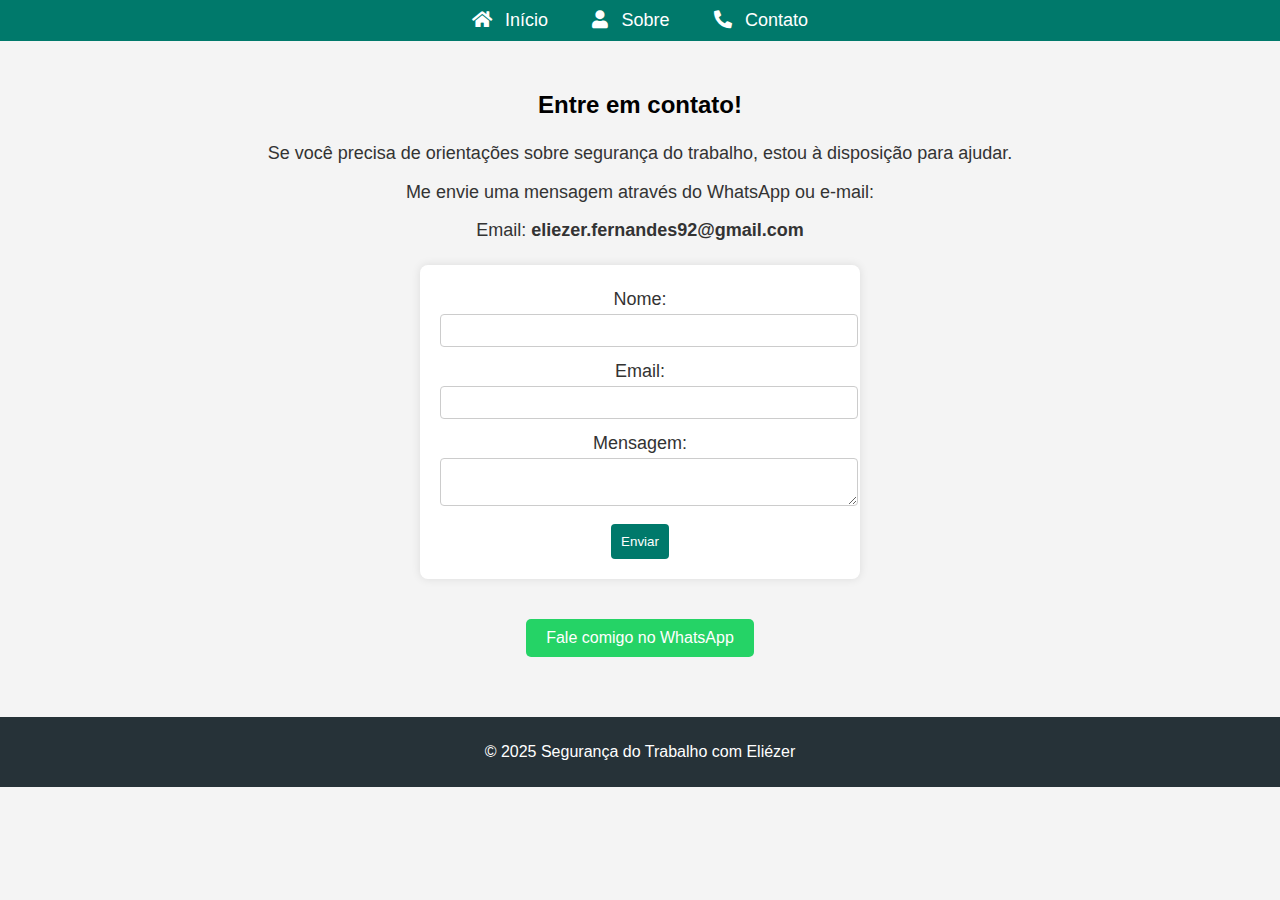
<file: contato.html>
<!DOCTYPE html>
<html lang="pt-BR">
<head>
    <meta charset="UTF-8">
    <meta name="viewport" content="width=device-width, initial-scale=1.0">
    <meta name="description" content="Orientações práticas e educativas sobre segurança do trabalho com Eliézer.">
    <title>Contato - Segurança do Trabalho com Eliézer</title>
    <link href="https://cdnjs.cloudflare.com/ajax/libs/font-awesome/5.15.4/css/all.min.css" rel="stylesheet"> <!-- Font Awesome -->
    <style>
        body {
            font-family: Arial, sans-serif;
            margin: 0;
            padding: 0;
            background-color: #f4f4f4;
        }

        header {
            background-color: #004d40;
            color: white;
            padding: 20px;
            text-align: center;
        }

        /* Barra de navegação */
        nav {
            background-color: #00796b;
            padding: 10px;
            text-align: center;
            position: sticky;
            top: 0;
            z-index: 100;
        }

        nav a {
            color: white;
            text-decoration: none;
            margin: 0 20px;
            font-size: 18px;
        }

        nav a i {
            margin-right: 8px;
        }

        .contact-section {
            padding: 30px;
            text-align: center;
        }

        .contact-info {
            font-size: 18px;
            color: #333;
            line-height: 1.6;
        }

        .contact-info p {
            margin: 10px 0;
        }

        .whatsapp-btn {
            display: inline-block;
            background-color: #25d366;
            color: white;
            padding: 10px 20px;
            border-radius: 5px;
            text-decoration: none;
            margin-top: 20px;
        }

        .whatsapp-btn:hover {
            background-color: #128c7e;
        }

        footer {
            background-color: #263238;
            color: white;
            text-align: center;
            padding: 10px;
            margin-top: 30px;
        }

        form {
            max-width: 400px;
            margin: 20px auto;
            padding: 20px;
            background: white;
            border-radius: 8px;
            box-shadow: 0 0 10px rgba(0, 0, 0, 0.1);
        }

        input, textarea {
            width: 100%;
            margin-bottom: 10px;
            padding: 8px;
            border: 1px solid #ccc;
            border-radius: 4px;
        }

        button {
            background-color: #00796b;
            color: white;
            padding: 10px;
            border: none;
            cursor: pointer;
            border-radius: 4px;
        }
    </style>
</head>
<body>

    <!-- Barra de navegação -->
    <nav>
        <a href="index.html"><i class="fas fa-home"></i> Início</a>
        <a href="sobre.html"><i class="fas fa-user"></i> Sobre</a>
        <a href="contato.html"><i class="fas fa-phone-alt"></i> Contato</a>
    </nav>

    <!-- Conteúdo da página -->
    <section class="contact-section">
        <h2>Entre em contato!</h2>
        <div class="contact-info">
            <p>Se você precisa de orientações sobre segurança do trabalho, estou à disposição para ajudar.</p>
            <p>Me envie uma mensagem através do WhatsApp ou e-mail:</p>
            <p>Email: <strong>eliezer.fernandes92@gmail.com</strong></p>

            <!-- Formulário de Contato -->
            <form id="contatoForm">
    <label>Nome:</label>
    <input type="text" name="nome" required>

    <label>Email:</label>
    <input type="email" name="email" required>

    <label>Mensagem:</label>
    <textarea name="mensagem" required></textarea>

    <button type="submit">Enviar</button>
</form>

<p id="mensagemConfirmacao" style="color: green; display: none; font-weight: bold; margin-top: 10px;">
    Obrigado! Sua mensagem foi enviada com sucesso. Em breve entrarei em contato.
</p>

<script>
    document.getElementById("contatoForm").addEventListener("submit", async function (e) {
        e.preventDefault();

        const form = e.target;
        const dados = new FormData(form);

        await fetch("https://hooks.zapier.com/hooks/catch/22272966/2ctzlmh/", {
            method: "POST",
            body: dados,
        });

        form.reset();
        document.getElementById("mensagemConfirmacao").style.display = "block";
    });
</script>


        </div>

        <a class="whatsapp-btn" href="https://wa.me/5541998858826" target="_blank">Fale comigo no WhatsApp</a>
    </section>

    <footer>
        <p>&copy; 2025 Segurança do Trabalho com Eliézer</p>
    </footer>

</body>
</html>
</file>
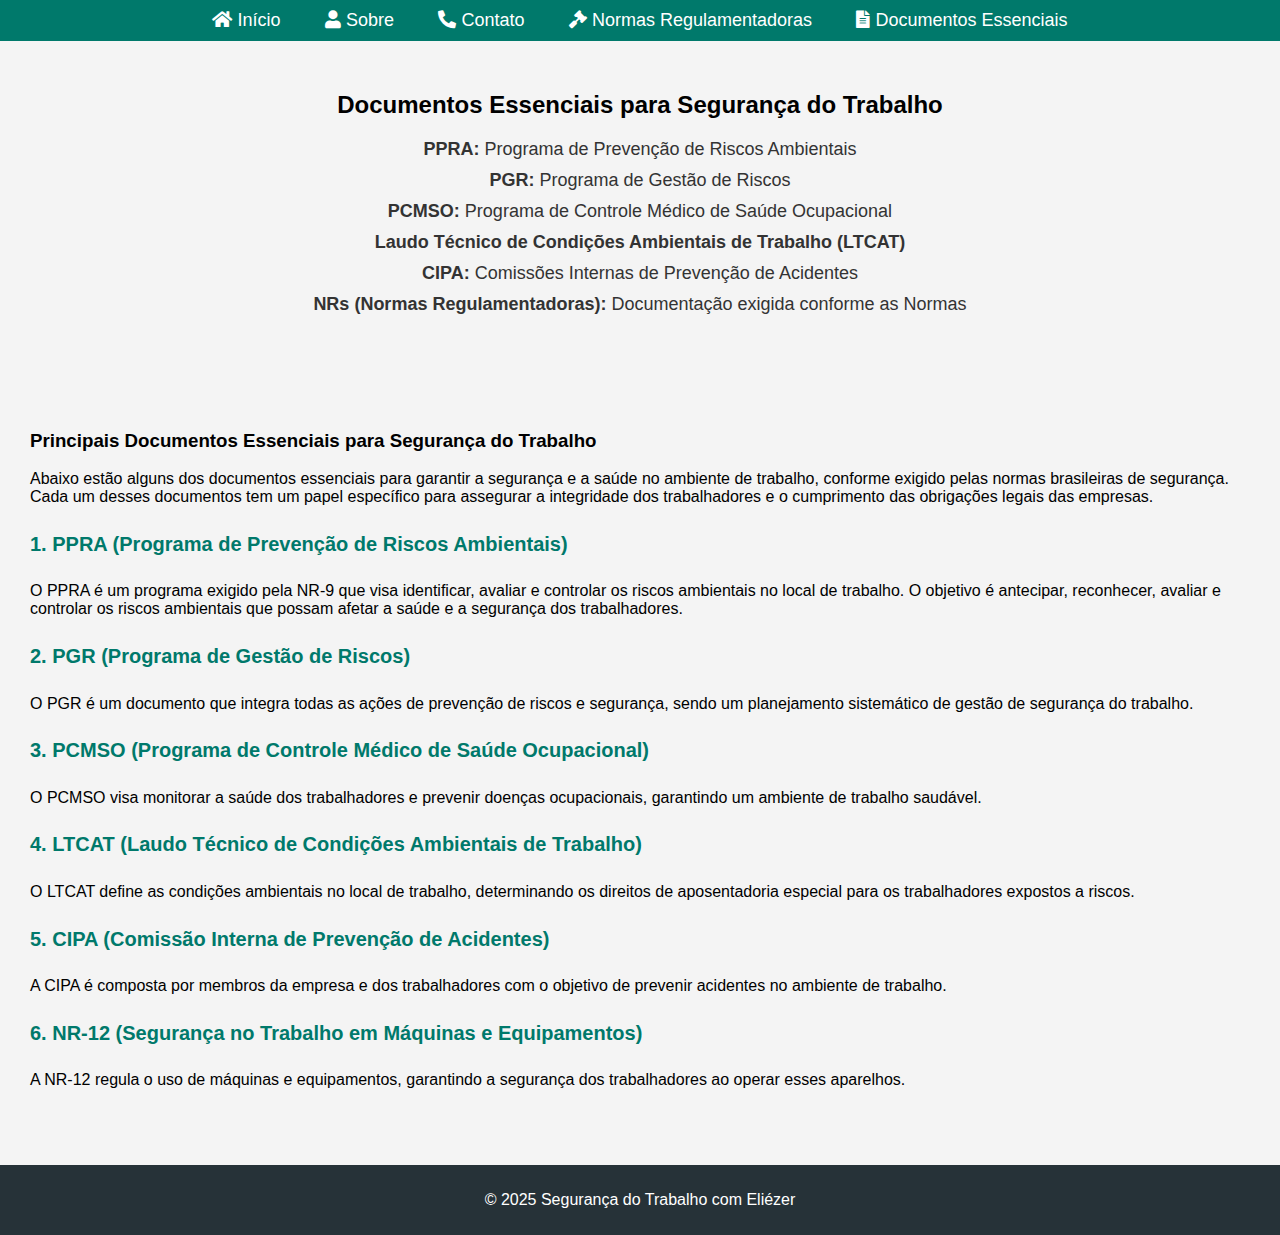
<file: documentos.html>
<!DOCTYPE html>
<html lang="pt-BR">
<head>
    <meta charset="UTF-8">
    <meta name="viewport" content="width=device-width, initial-scale=1.0">
    <title>Documentos Essenciais - Segurança do Trabalho com Eliézer</title>
    <link href="https://cdnjs.cloudflare.com/ajax/libs/font-awesome/5.15.4/css/all.min.css" rel="stylesheet">
    <style>
        body {
            font-family: Arial, sans-serif;
            margin: 0;
            padding: 0;
            background-color: #f4f4f4;
        }

        header {
            background-color: #004d40;
            color: white;
            padding: 20px;
            text-align: center;
        }

        nav {
            background-color: #00796b;
            padding: 10px;
            text-align: center;
            position: sticky;
            top: 0;
            z-index: 100;
        }

        nav a {
            color: white;
            text-decoration: none;
            margin: 0 20px;
            font-size: 18px;
        }

        .documentos-section {
            padding: 30px;
            text-align: center;
        }

        .documentos-list {
            list-style-type: none;
            padding: 0;
        }

        .documentos-list li {
            font-size: 18px;
            color: #333;
            margin: 10px 0;
        }

        .documentos-artigo {
            padding: 30px;
            text-align: left;
            margin-top: 20px;
        }

        .documentos-artigo h4 {
            font-size: 20px;
            color: #00796b;
        }

        footer {
            background-color: #263238;
            color: white;
            text-align: center;
            padding: 10px;
            margin-top: 30px;
        }
    </style>
</head>
<body>

    <!-- Barra de navegação -->
    <nav>
        <a href="index.html"><i class="fas fa-home"></i> Início</a>
        <a href="sobre.html"><i class="fas fa-user"></i> Sobre</a>
        <a href="contato.html"><i class="fas fa-phone-alt"></i> Contato</a>
        <a href="normas.html"><i class="fas fa-gavel"></i> Normas Regulamentadoras</a>
        <a href="documentos.html"><i class="fas fa-file-alt"></i> Documentos Essenciais</a>
    </nav>

    <!-- Lista de Documentos Essenciais -->
    <section class="documentos-section">
        <h2>Documentos Essenciais para Segurança do Trabalho</h2>
        <ul class="documentos-list">
            <li><strong>PPRA:</strong> Programa de Prevenção de Riscos Ambientais</li>
            <li><strong>PGR:</strong> Programa de Gestão de Riscos</li>
            <li><strong>PCMSO:</strong> Programa de Controle Médico de Saúde Ocupacional</li>
            <li><strong>Laudo Técnico de Condições Ambientais de Trabalho (LTCAT)</strong></li>
            <li><strong>CIPA:</strong> Comissões Internas de Prevenção de Acidentes</li>
            <li><strong>NRs (Normas Regulamentadoras):</strong> Documentação exigida conforme as Normas</li>
        </ul>
    </section>

    <!-- Artigo sobre os Documentos Essenciais -->
    <section class="documentos-artigo">
        <h3>Principais Documentos Essenciais para Segurança do Trabalho</h3>
        <p>Abaixo estão alguns dos documentos essenciais para garantir a segurança e a saúde no ambiente de trabalho, conforme exigido pelas normas brasileiras de segurança. Cada um desses documentos tem um papel específico para assegurar a integridade dos trabalhadores e o cumprimento das obrigações legais das empresas.</p>

        <h4>1. PPRA (Programa de Prevenção de Riscos Ambientais)</h4>
        <p>O PPRA é um programa exigido pela NR-9 que visa identificar, avaliar e controlar os riscos ambientais no local de trabalho. O objetivo é antecipar, reconhecer, avaliar e controlar os riscos ambientais que possam afetar a saúde e a segurança dos trabalhadores.</p>

        <h4>2. PGR (Programa de Gestão de Riscos)</h4>
        <p>O PGR é um documento que integra todas as ações de prevenção de riscos e segurança, sendo um planejamento sistemático de gestão de segurança do trabalho.</p>

        <h4>3. PCMSO (Programa de Controle Médico de Saúde Ocupacional)</h4>
        <p>O PCMSO visa monitorar a saúde dos trabalhadores e prevenir doenças ocupacionais, garantindo um ambiente de trabalho saudável.</p>

        <h4>4. LTCAT (Laudo Técnico de Condições Ambientais de Trabalho)</h4>
        <p>O LTCAT define as condições ambientais no local de trabalho, determinando os direitos de aposentadoria especial para os trabalhadores expostos a riscos.</p>

        <h4>5. CIPA (Comissão Interna de Prevenção de Acidentes)</h4>
        <p>A CIPA é composta por membros da empresa e dos trabalhadores com o objetivo de prevenir acidentes no ambiente de trabalho.</p>

        <h4>6. NR-12 (Segurança no Trabalho em Máquinas e Equipamentos)</h4>
        <p>A NR-12 regula o uso de máquinas e equipamentos, garantindo a segurança dos trabalhadores ao operar esses aparelhos.</p>
    </section>

    <footer>
        <p>&copy; 2025 Segurança do Trabalho com Eliézer</p>
    </footer>

</body>
</html>
</file>
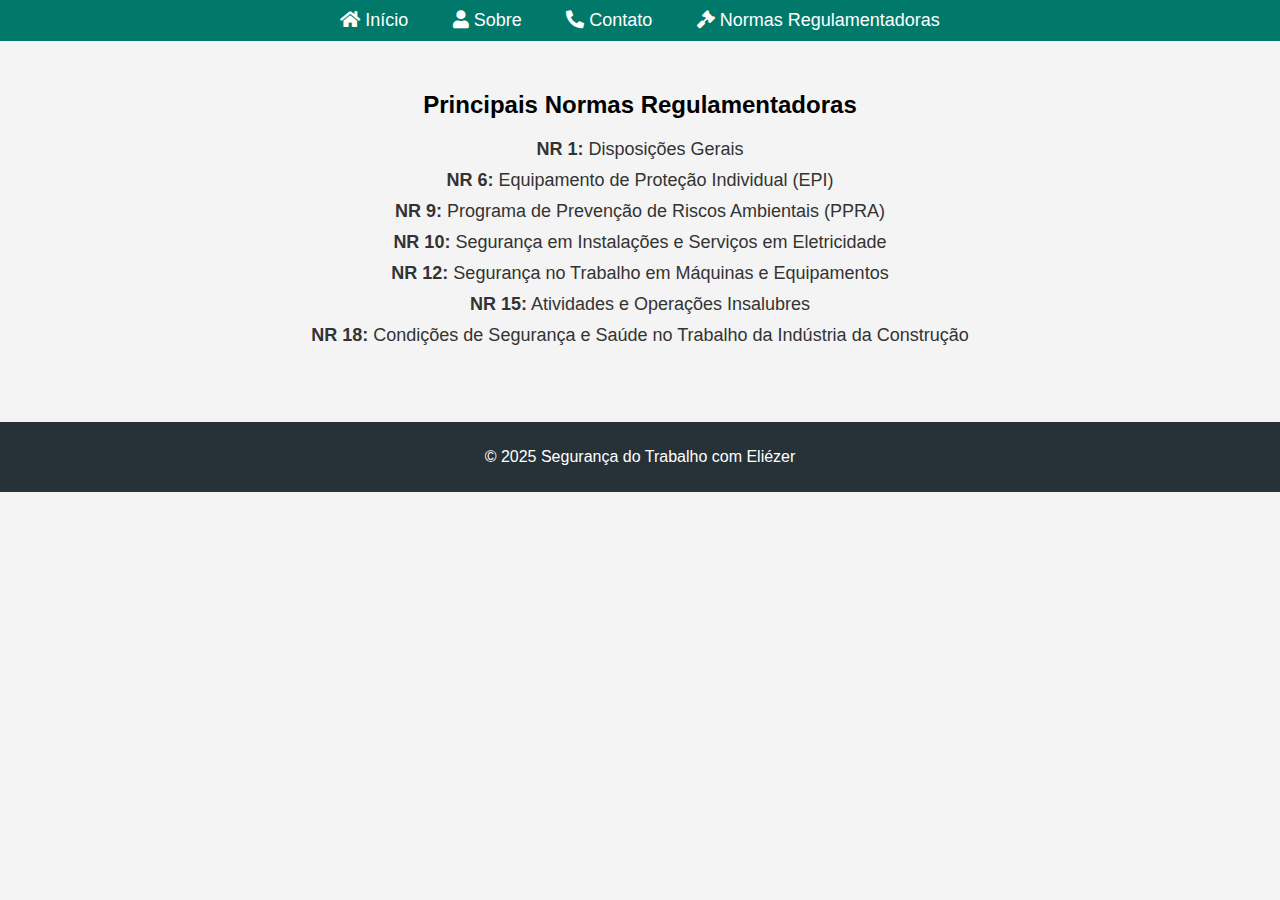
<file: normas.html>
<!DOCTYPE html>
<html lang="pt-BR">
<head>
    <meta charset="UTF-8">
    <meta name="viewport" content="width=device-width, initial-scale=1.0">
    <title>Normas Regulamentadoras - Segurança do Trabalho com Eliézer</title>
    <link href="https://cdnjs.cloudflare.com/ajax/libs/font-awesome/5.15.4/css/all.min.css" rel="stylesheet">
    <style>
        body {
            font-family: Arial, sans-serif;
            margin: 0;
            padding: 0;
            background-color: #f4f4f4;
        }

        header {
            background-color: #004d40;
            color: white;
            padding: 20px;
            text-align: center;
        }

        nav {
            background-color: #00796b;
            padding: 10px;
            text-align: center;
            position: sticky;
            top: 0;
            z-index: 100;
        }

        nav a {
            color: white;
            text-decoration: none;
            margin: 0 20px;
            font-size: 18px;
        }

        .normas-section {
            padding: 30px;
            text-align: center;
        }

        .normas-list {
            list-style-type: none;
            padding: 0;
        }

        .normas-list li {
            font-size: 18px;
            color: #333;
            margin: 10px 0;
        }

        footer {
            background-color: #263238;
            color: white;
            text-align: center;
            padding: 10px;
            margin-top: 30px;
        }
    </style>
</head>
<body>

    <!-- Barra de navegação -->
    <nav>
        <a href="index.html"><i class="fas fa-home"></i> Início</a>
        <a href="sobre.html"><i class="fas fa-user"></i> Sobre</a>
        <a href="contato.html"><i class="fas fa-phone-alt"></i> Contato</a>
        <a href="normas.html"><i class="fas fa-gavel"></i> Normas Regulamentadoras</a>
    </nav>

    <!-- Conteúdo das Normas Regulamentadoras -->
    <section class="normas-section">
        <h2>Principais Normas Regulamentadoras</h2>
        <ul class="normas-list">
            <li><strong>NR 1:</strong> Disposições Gerais</li>
            <li><strong>NR 6:</strong> Equipamento de Proteção Individual (EPI)</li>
            <li><strong>NR 9:</strong> Programa de Prevenção de Riscos Ambientais (PPRA)</li>
            <li><strong>NR 10:</strong> Segurança em Instalações e Serviços em Eletricidade</li>
            <li><strong>NR 12:</strong> Segurança no Trabalho em Máquinas e Equipamentos</li>
            <li><strong>NR 15:</strong> Atividades e Operações Insalubres</li>
            <li><strong>NR 18:</strong> Condições de Segurança e Saúde no Trabalho da Indústria da Construção</li>
            <!-- Adicione mais normas conforme necessário -->
        </ul>
    </section>

    <footer>
        <p>&copy; 2025 Segurança do Trabalho com Eliézer</p>
    </footer>

</body>
</html>
</file>
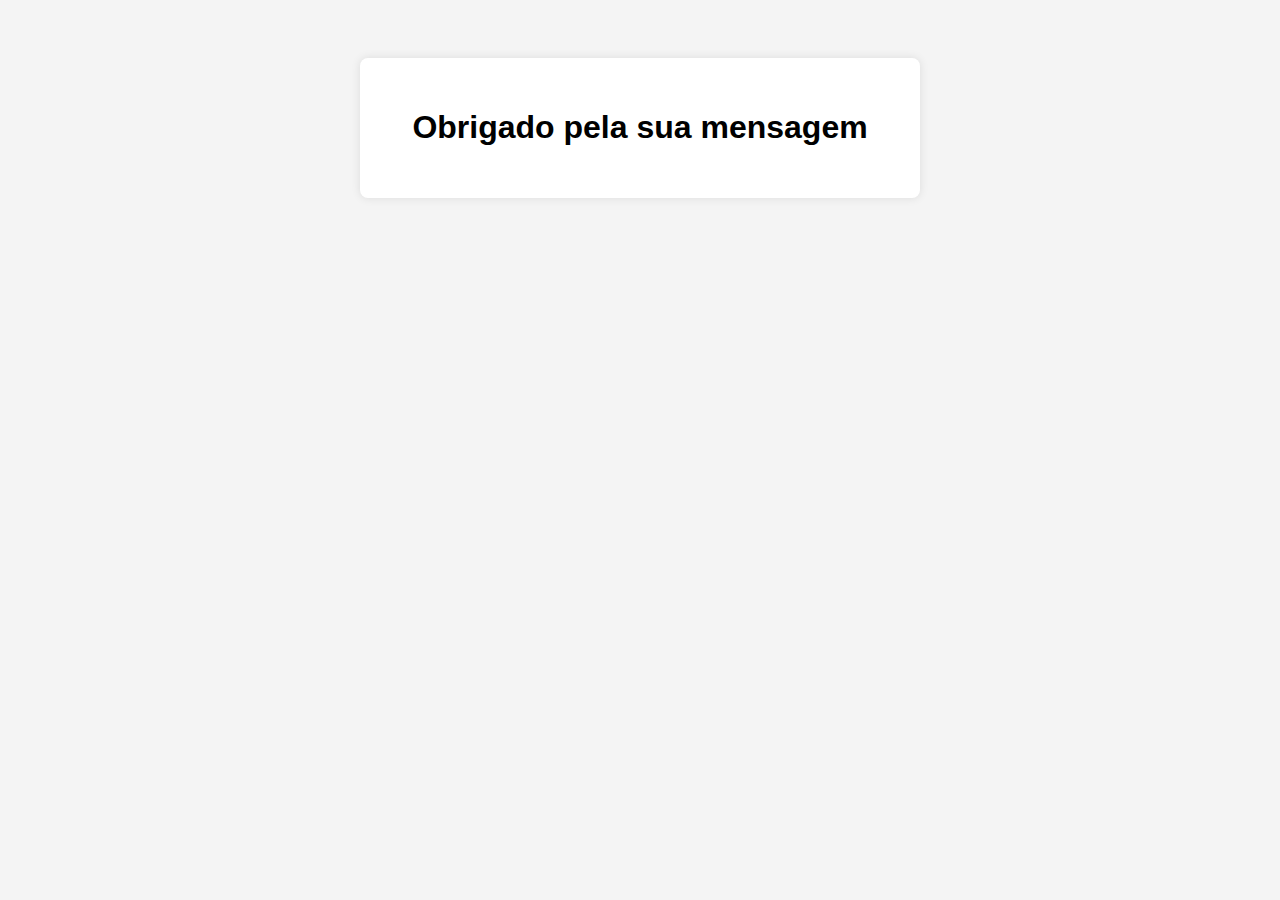
<file: obrigado.html>
<!DOCTYPE html>
<html lang="pt-BR">
<head>
  <meta charset="UTF-8" />
  <meta name="viewport" content="width=device-width, initial-scale=1.0"/>
  <title>Mensagem enviada</title>
  <style>
    body {
      font-family: Arial, sans-serif;
      background-color: #f4f4f4;
      text-align: center;
      padding: 50px;
    }
    .container {
      background: white;
      max-width: 500px;
      margin: auto;
      padding: 30px;
      border-radius: 8px;
      box-shadow: 0 0 10px rgba(0,0,0,0.1);
    }
    a {
      display: inline-block;
      margin-top: 20px;
      text-decoration: none;
      color: #00796b;
      font-weight: bold;
    }
  </style>
</head>
<body>
  <div class="container">
    <h1>Obrigado pela sua mensagem
</file>
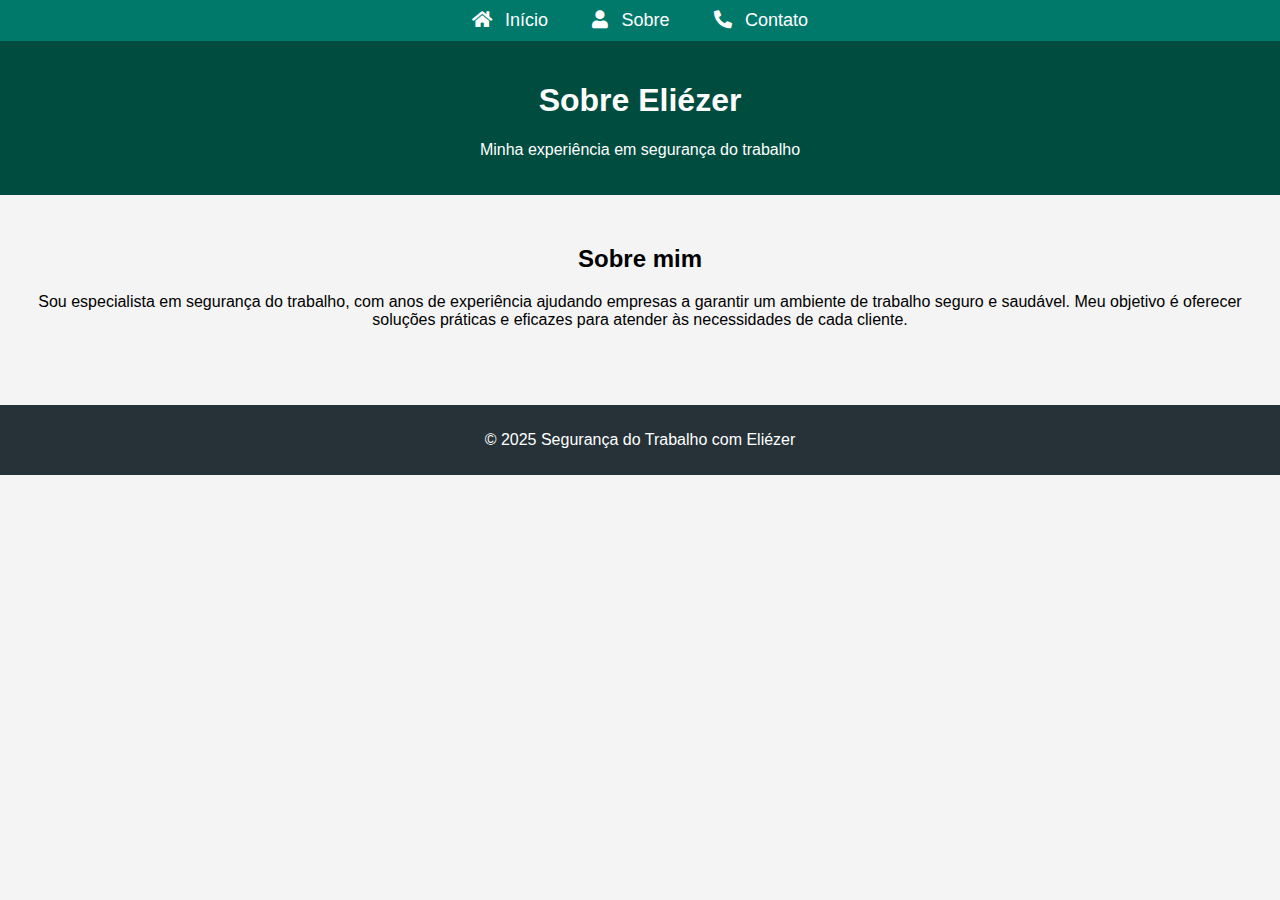
<file: sobre.html>
<!DOCTYPE html>
<html lang="pt-BR">
<head>
    <meta charset="UTF-8">
    <meta name="viewport" content="width=device-width, initial-scale=1.0">
    <title>Sobre - Segurança do Trabalho com Eliézer</title>
    <link href="https://cdnjs.cloudflare.com/ajax/libs/font-awesome/5.15.4/css/all.min.css" rel="stylesheet"> <!-- Font Awesome -->
    <style>
        body {
            font-family: Arial, sans-serif;
            margin: 0;
            padding: 0;
            background-color: #f4f4f4;
        }

        header {
            background-color: #004d40;
            color: white;
            padding: 20px;
            text-align: center;
        }

        /* Barra de navegação */
        nav {
            background-color: #00796b;
            padding: 10px;
            text-align: center;
            position: sticky;
            top: 0;
            z-index: 100;
        }

        nav a {
            color: white;
            text-decoration: none;
            margin: 0 20px;
            font-size: 18px;
        }

        nav a i {
            margin-right: 8px;
        }

        .content {
            padding: 30px;
            text-align: center;
        }

        footer {
            background-color: #263238;
            color: white;
            text-align: center;
            padding: 10px;
            margin-top: 30px;
        }
    </style>
</head>
<body>

    <!-- Barra de navegação -->
    <nav>
        <a href="index.html"><i class="fas fa-home"></i> Início</a>
        <a href="sobre.html"><i class="fas fa-user"></i> Sobre</a>
        <a href="contato.html"><i class="fas fa-phone-alt"></i> Contato</a>
    </nav>

    <!-- Conteúdo da página -->
    <header>
        <h1>Sobre Eliézer</h1>
        <p>Minha experiência em segurança do trabalho</p>
    </header>

    <section class="content">
        <h2>Sobre mim</h2>
        <p>Sou especialista em segurança do trabalho, com anos de experiência ajudando empresas a garantir um ambiente de trabalho seguro e saudável. Meu objetivo é oferecer soluções práticas e eficazes para atender às necessidades de cada cliente.</p>
    </section>

    <footer>
        <p>&copy; 2025 Segurança do Trabalho com Eliézer</p>
    </footer>

</body>
</html>
</file>
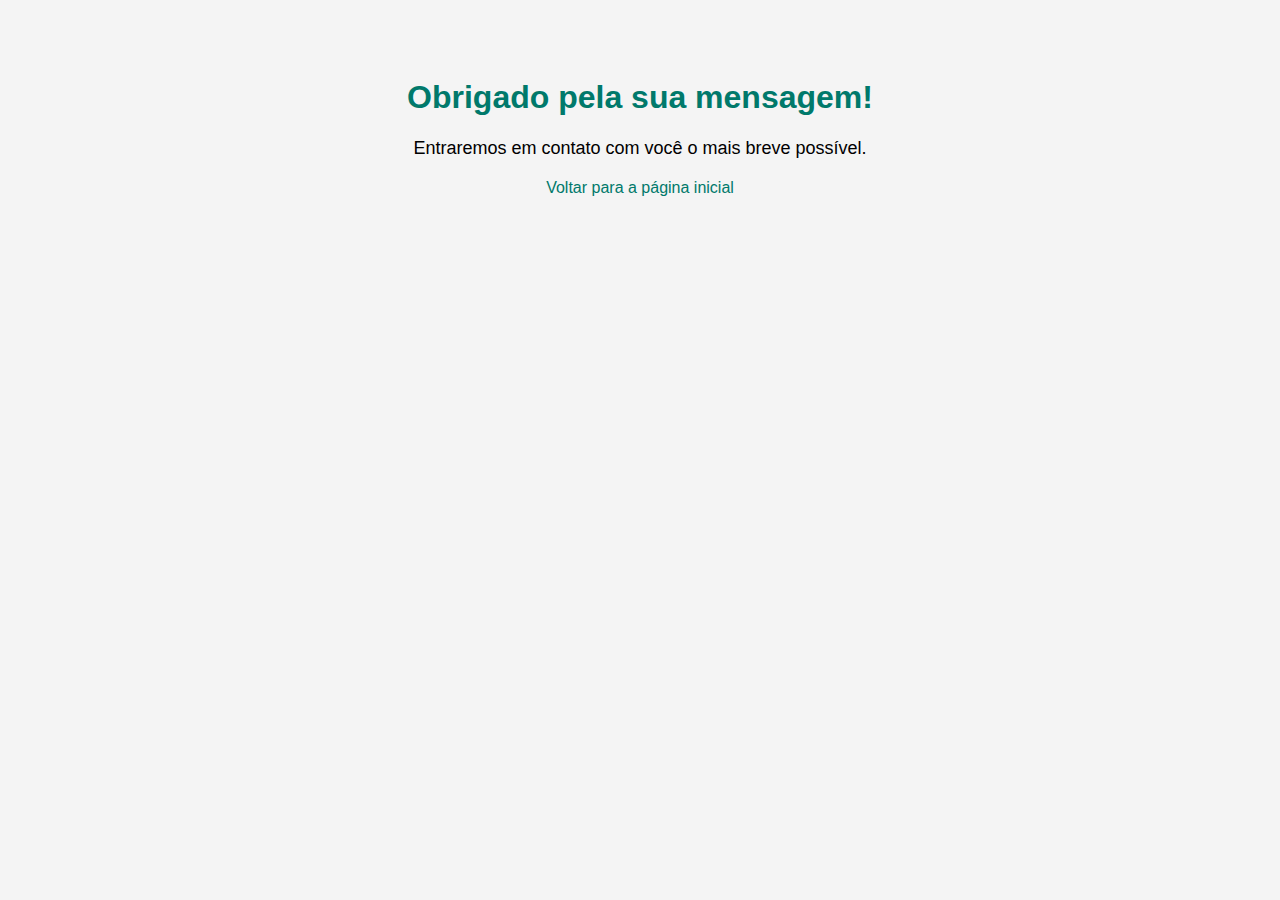
<file: success.html>
<!DOCTYPE html>
<html lang="pt-BR">
<head>
    <meta charset="UTF-8">
    <meta name="viewport" content="width=device-width, initial-scale=1.0">
    <title>Mensagem Enviada - Segurança do Trabalho com Eliézer</title>
    <style>
        body {
            font-family: Arial, sans-serif;
            background-color: #f4f4f4;
            text-align: center;
            padding: 50px;
        }
        h1 {
            color: #00796b;
        }
        p {
            font-size: 18px;
        }
        a {
            color: #00796b;
            text-decoration: none;
            font-size: 16px;
        }
    </style>
</head>
<body>
    <h1>Obrigado pela sua mensagem!</h1>
    <p>Entraremos em contato com você o mais breve possível.</p>
    <p><a href="index.html">Voltar para a página inicial</a></p>
</body>
</html>
</file>
